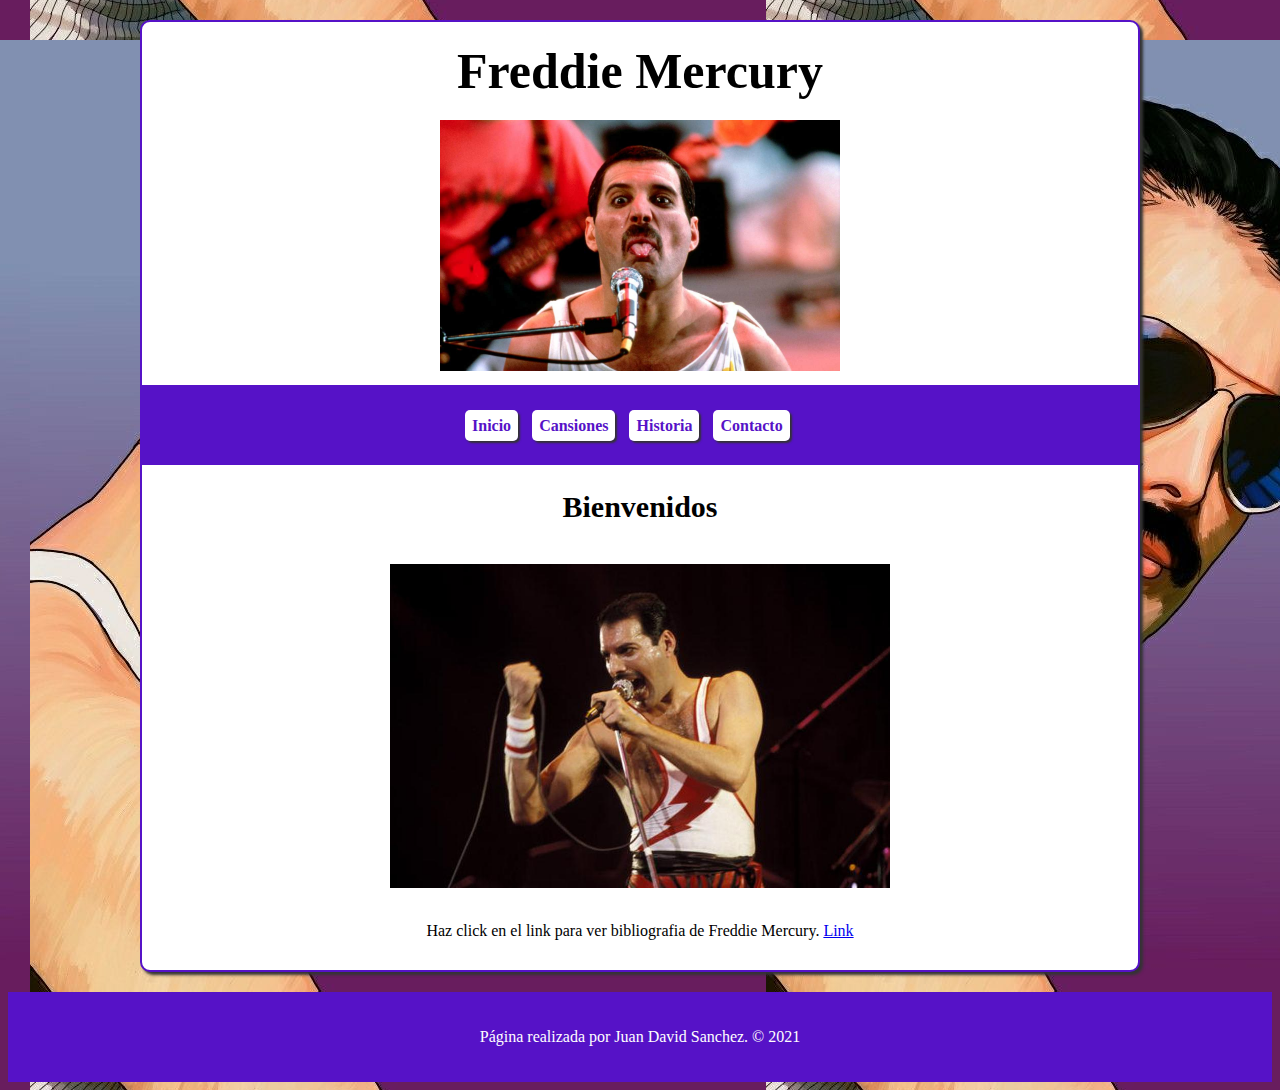
<file: index.html>
<!DOCTYPE html>
<html lang="es">
<head>
	<meta charset="UTF-8">
	<meta http-equiv="X-UA-Compatible" content="IE=edge">
	<meta name="viewport" content="width=device-width, initial-scale=1.0">
	<link rel="stylesheet" href="css/style.css">
	<title>Freddie Mercury</title>
</head>
<body>
	<main class="principal">
		<header id="fondo-header">
			<h1>Freddie Mercury</h1>
			<div>
				<img src="images/Fredy.jpg" alt="BSB" class="imgTitulo">
			</div>
		</header>
		<nav>
			<ul>
				<li><a href="index.html">Inicio</a></li>
				<li><a href="songs.html">Cansiones</a></li>
				<li><a href="history.html">Historia</a></li>
				<li><a href="contact.html">Contacto</a></li>
			</ul>
		</nav>
		<section>
			<h2>Bienvenidos</h2>
			<div class="imgCenter">
				<img src="images/Fredy2.jpg" alt="BSB" class="otra" >
			</div>
			<p class="centrado">Haz click en el link para ver bibliografia de Freddie Mercury. <a href="https://es.wikipedia.org/wiki/Freddie_Mercury" target="_blank">Link</a></p>
			
		</section>
	</main>
	<footer>
		<p>Página realizada por Juan David Sanchez. &copy; 2021</p>
	</footer>
</body>
</html>
</file>
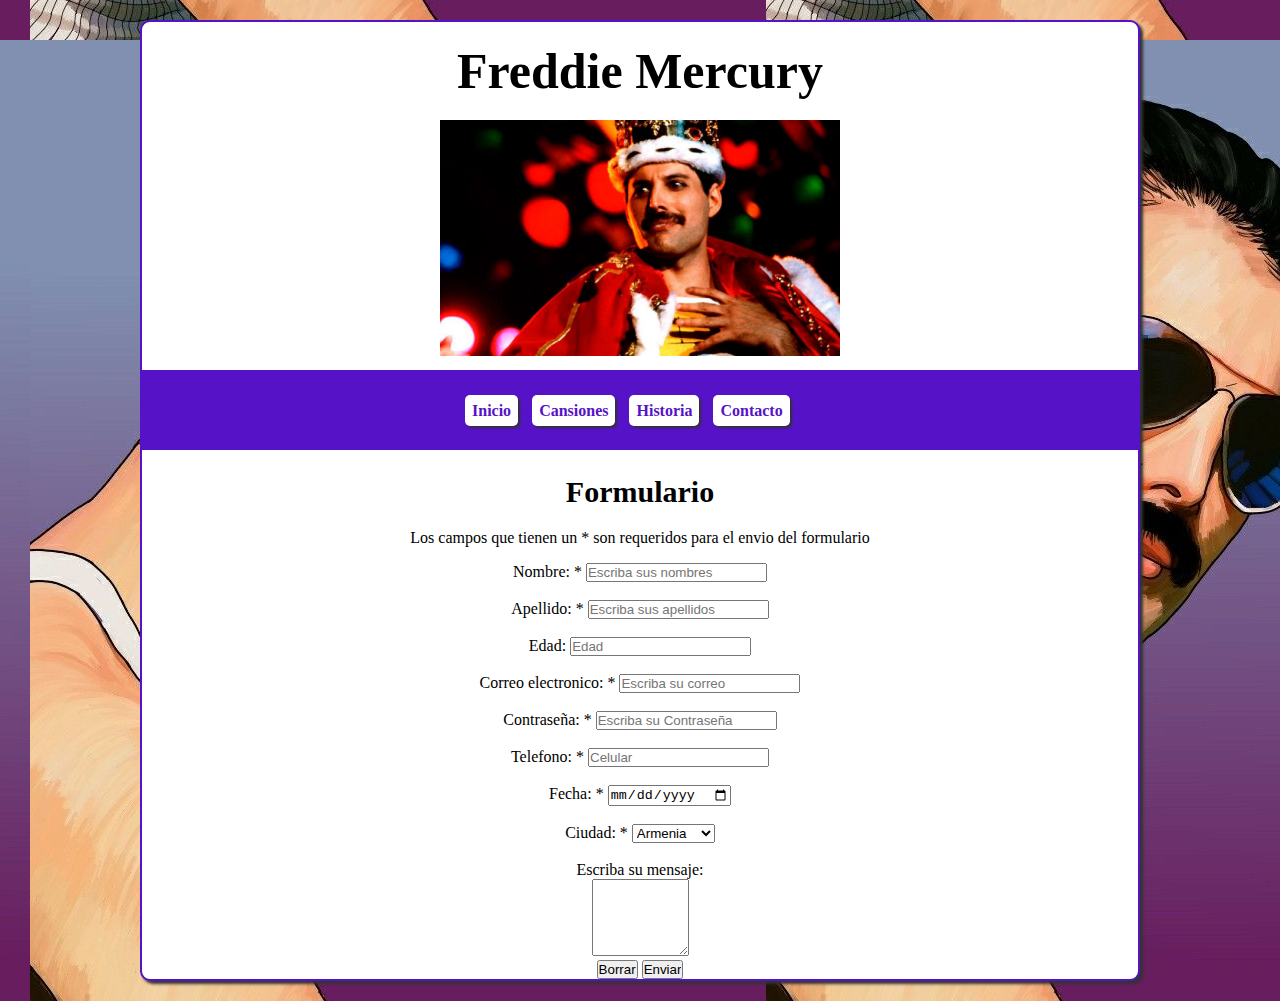
<file: contact.html>
<!DOCTYPE html>
<html lang="es">
<head>
	<meta charset="UTF-8">
	<meta http-equiv="X-UA-Compatible" content="IE=edge">
	<meta name="viewport" content="width=device-width, initial-scale=1.0">
	<link rel="stylesheet" href="css/style.css">
	<title>Freddie Mercury</title>
</head>
<body>
	<main class="principal">
		<header id="fondo-header">
			<h1>Freddie Mercury</h1>
			<div>
				<img src="images/Fredy7.jpg" alt="BSB" class="imgTitulo">
			</div>
		</header>
	<nav>
		<ul>
			<li><a href="index.html">Inicio</a></li>
			<li><a href="songs.html">Cansiones</a></li>
			<li><a href="history.html">Historia</a></li>
			<li><a href="contact.html">Contacto</a></li>
		</ul>
	</nav>

    <form>
        <h2>Formulario</h2>
        <p>Los campos que tienen un * son requeridos para el envio del formulario</p>
            
        <label for="nombre">Nombre: *</label>
        <input type="text" id="nombre" placeholder="Escriba sus nombres"><br><br>
            
        <label for="apellido">Apellido: *</label>
        <input type="text" name="prename" id="apellido" placeholder="Escriba sus apellidos" maxlength="25" minlength="8" required><br><br>
            
        <label for="edad">Edad: </label>
        <input type="number" name="edad" id="edad" placeholder="Edad" required><br><br>
            
        <label for="email">Correo electronico: *</label>
        <input type="email" name="email" id="email" placeholder="Escriba su correo" required><br><br>
            
        <label for="password">Contraseña: *</label>
        <input type="password" name="password" id="password" required minlength="8" placeholder="Escriba su Contraseña"><br><br>
            
        <label for="tel">Telefono: *</label>
        <input type="tel" name="telefono" id="tel" placeholder="Celular"><br><br>
            
        <label for="date">Fecha: *</label>
        <input type="date" name="fechas" id="date"><br><br>

        <label for="City">Ciudad: *</label>
        <select name="ciudad">
            <option value="armenia">Armenia</option> 
            <option value="manizales">Manizales</option>
            <option value="pereira">Pereira</option>
        </select><br><br>

        <label>Escriba su mensaje:</label><br>
        <textarea rows="5" cols="10"></textarea><br>
            <input type="reset" value="Borrar">
            <input type="submit" value="Enviar"> 
    </form>
</body>
</html>
</file>
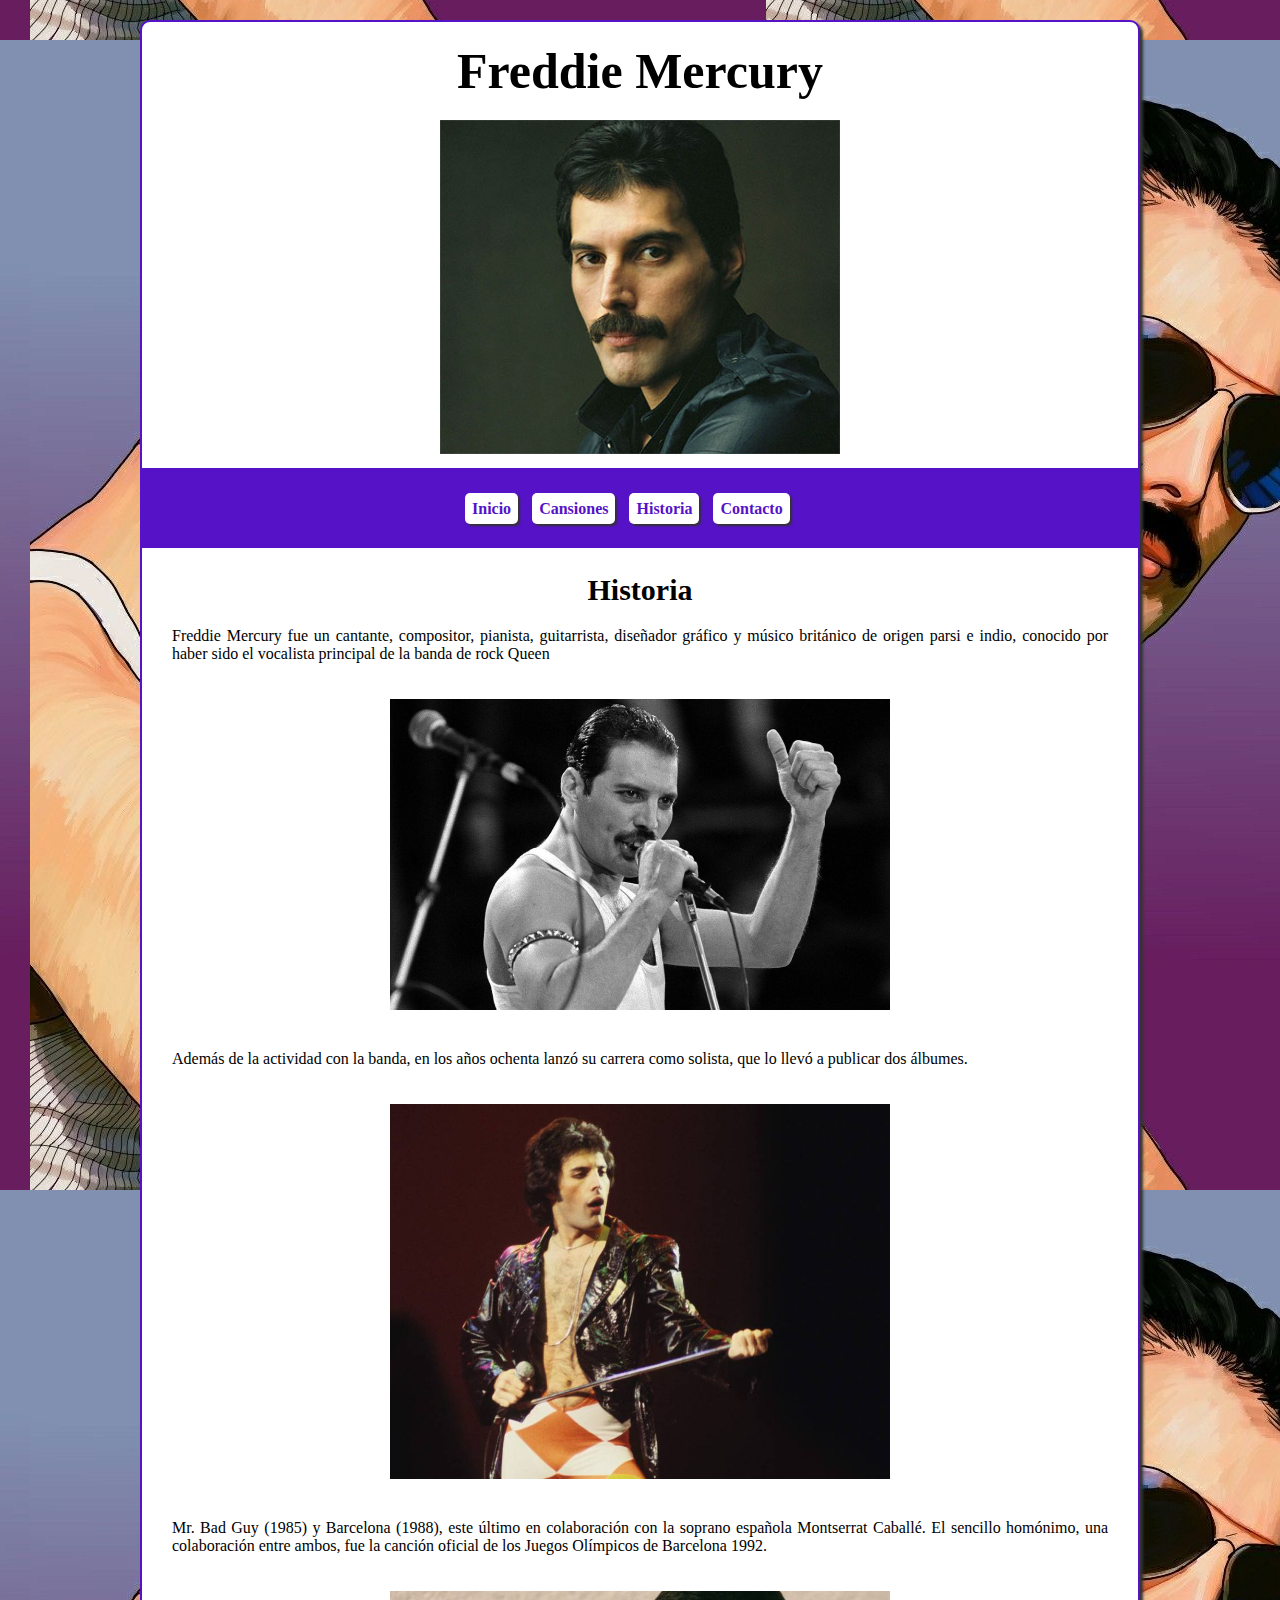
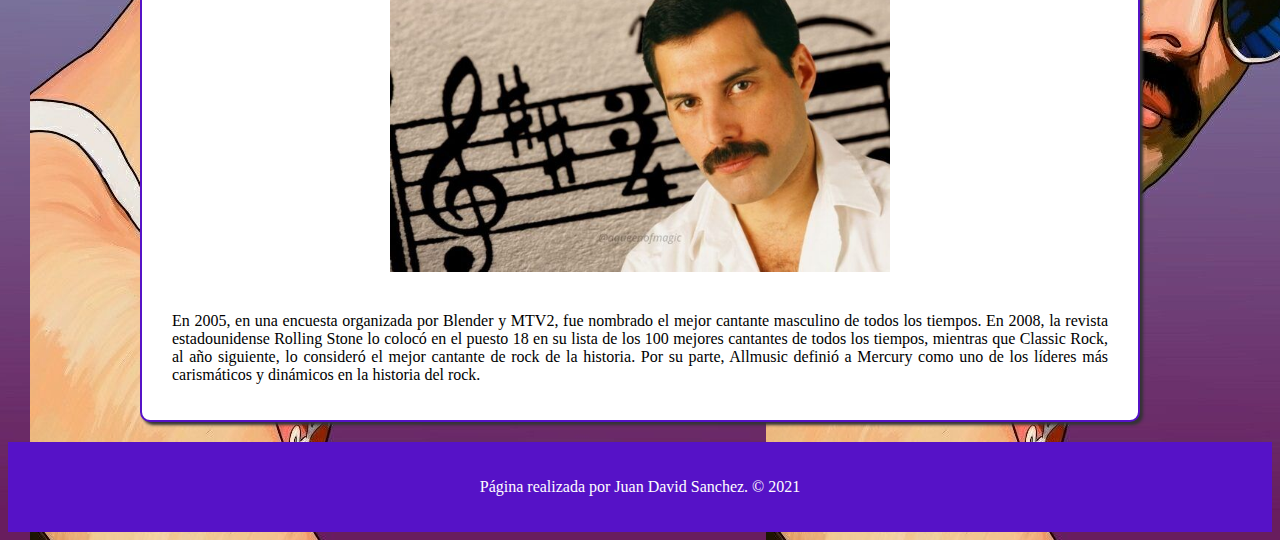
<file: history.html>
<!DOCTYPE html>
<html lang="es">
<head>
	<meta charset="UTF-8">
	<meta http-equiv="X-UA-Compatible" content="IE=edge">
	<meta name="viewport" content="width=device-width, initial-scale=1.0">
	<link rel="stylesheet" href="css/style.css">
	<title>Historia</title>
</head>
<body>
	<main class="principal">
		<header id="fondo-header">
			<h1>Freddie Mercury</h1>
			<div>
				<img src="images/Fredy3.jpg" alt="BSB" class="imgTitulo">
			</div>
		</header>
		<nav>
			<ul>
				<li><a href="index.html">Inicio</a></li>
				<li><a href="songs.html">Cansiones</a></li>
				<li><a href="history.html">Historia</a></li>
				<li><a href="contact.html">Contacto</a></li>
			</ul>
		</nav>
		<section>
			<h2>Historia</h2>

			<p>Freddie Mercury fue un cantante, compositor, pianista, guitarrista, diseñador gráfico y músico británico de origen parsi e indio,​ conocido por haber sido el vocalista principal de la banda de rock Queen</p>

			<div class="imgCenter">
				<img src="images/Fredy4.jpg" alt="Fry" class="otra">
			</div>

			<p>Además de la actividad con la banda, en los años ochenta lanzó su carrera como solista, que lo llevó a publicar dos álbumes.</p>

			<div><img src="images/Fredy5.jpg" alt="Fry"></div>		

			<p>Mr. Bad Guy (1985) y Barcelona (1988), este último en colaboración con la soprano española Montserrat Caballé. El sencillo homónimo, una colaboración entre ambos, fue la canción oficial de los Juegos Olímpicos de Barcelona 1992.</p>

			<div><img src="images/Fredy6.jpg" alt="Fry"></div>

			<p> En 2005, en una encuesta organizada por Blender y MTV2, fue nombrado el mejor cantante masculino de todos los tiempos. En 2008, la revista estadounidense Rolling Stone lo colocó en el puesto 18 en su lista de los 100 mejores cantantes de todos los tiempos, mientras que Classic Rock, al año siguiente, lo consideró el mejor cantante de rock de la historia. Por su parte, Allmusic definió a Mercury como uno de los líderes más carismáticos y dinámicos en la historia del rock.​</p>

		</section>
	</main>
	<footer>
		<p>Página realizada por Juan David Sanchez. &copy; 2021</p>
	</footer>
</body>
</html>
</file>
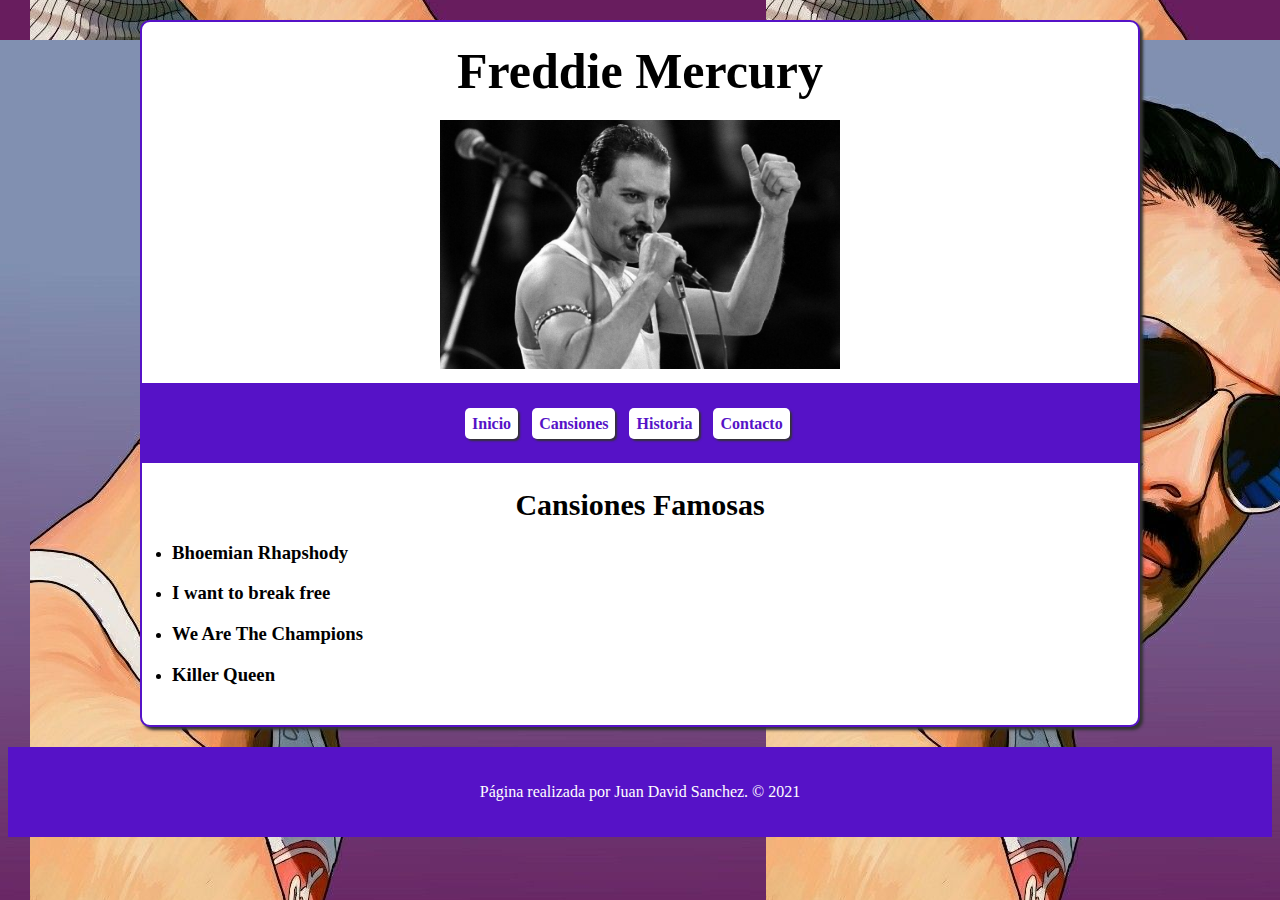
<file: songs.html>
<!DOCTYPE html>
<html lang="es">
<head>
	<meta charset="UTF-8">
	<meta http-equiv="X-UA-Compatible" content="IE=edge">
	<meta name="viewport" content="width=device-width, initial-scale=1.0">
	<link rel="stylesheet" href="css/style.css">
	<title>Cansiones</title>
</head>
<body>
	<main class="principal">
		<header id="fondo-header">
			<h1>Freddie Mercury</h1>
			<div>
				<img src="images/Fredy4.jpg" alt="BSB" class="imgTitulo">
			</div>
		</header>
		<nav>
			<ul>
				<li><a href="index.html">Inicio</a></li>
				<li><a href="songs.html">Cansiones</a></li>
                <li><a href="history.html">Historia</a></li>
				<li><a href="contact.html">Contacto</a></li>
			</ul>
		</nav>
		<section>
			<h2>Cansiones Famosas</h2>
			<ul class="Cansiones">
				<li>
				    <h3>Bhoemian Rhapshody</h3>
				</li>
				    <li>
					    <h3>I want to break free</h3>
				    </li>
                        <li>
					        <h3>We Are The Champions</h3>
				        </li>
                            <li>
					            <h3>Killer Queen</h3>
				            </li>
		</section>
	</main>
	<footer>
		<p>Página realizada por Juan David Sanchez. &copy; 2021</p>
	</footer>
</body>
</html>
</file>
<file: css/style.css>
*{  
    margin: 30;
    padding: 0;
    box-sizing: border-box;
}

body{
    background: url("../images/Logo.jpg") 30px 40px;

}

h1{
    font-size: 50px;
    margin: 20px 0;
    color: #000;
}


nav{
    height: 80px;
    border-top: 1px solid #5612C7;
    border-bottom: 1px solid #5612C7;
    background: #5612C7;
    margin: 10px 0;
}

nav ul{
    width: 360px;
    margin: 0 auto;
}

nav ul li{
    display: inline; 
    list-style: none;  
}

nav ul li a{
    text-decoration: none;  
    color: #5612C7;
    background:#FFF;
    line-height: 80px;
    padding: 7px;
    margin:0 5px;
    border-radius: 5px;
    box-shadow:2px 2px 2px #333; 
    font-weight: bold;
}

nav ul li a:hover{   
    color: #FFF;
    background: #000;
    box-shadow: 0 0 0 #000;
}

section{
    padding:0 30px 20px;
}

section div{
    text-align: center;
}

section div img{
    width: 500px; 
    margin: 20px;
}

section p{
    text-align: justify;
}

h2{
    text-align: center;
    font-size: 30px;
    margin-bottom: 20px;
    color:#000;
}

footer{
    background: #5612C7;
    color: #FFF;
    text-align: center;
    padding: 20px;
}

span{
    font-weight: bold;
}


#fondo-header{
    text-align: center;
}


.principal{
    width: 1000px;  
    margin: 20px auto;
    border: 2px solid #5612C7;
    box-shadow: 3px 3px 3px #333;
    border-radius: 10px;
    background: #FFF;
}

.imgTitulo{
    width: 400px;
}

.imgCenter, .centrado{
    text-align: center;
    margin:10px;
}

form{
    text-align: center;
}
</file>
